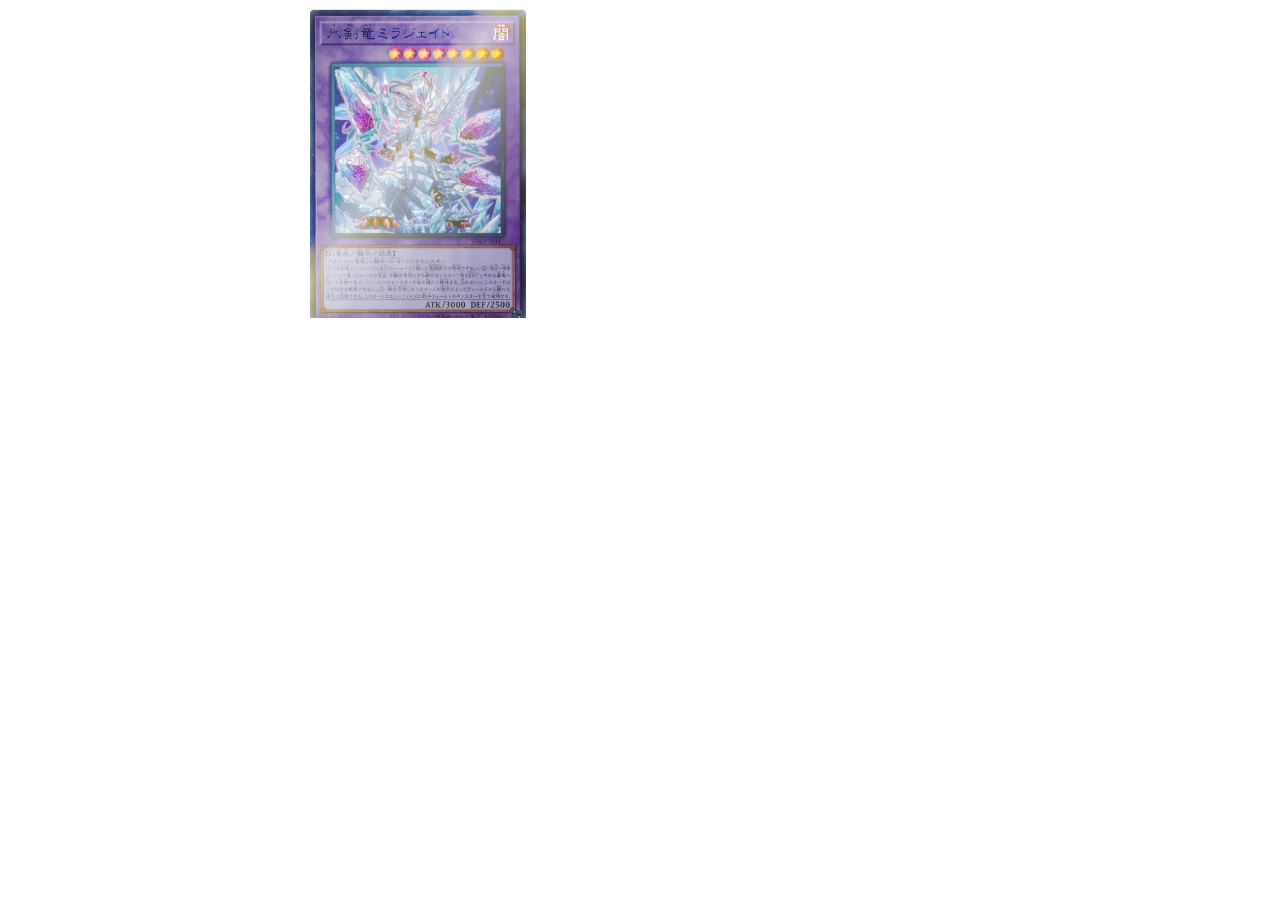
<file: Card/index.html>
<!DOCTYPE html>
<html>
    <head>
        <title>CARD</title>
        <link rel="stylesheet" href="style.css">
        
    </head>
    <body>
        <div class="container">
            <div class="overlay"></div>
            <div class="card"></div>
        </div>
        <script>
            var container = document.querySelector('.container')
            var overlay = document.querySelector('.overlay')
            container.addEventListener('mousemove',function(e){
                var x = e.offsetX
                var y = e.offsetY
                var rotateY  = -1/5 * x + 20
                var rotateX = 4/30 * y - 20
                overlay.style = 'background-position: ' + (x/5 + y/5) + '%'
                container.style = 'transform :  perspective(350px) rotateY(' + rotateY + 'deg) rotateX('+ rotateX +'deg)'
                
            })
            container.addEventListener('mouseout', function(){
                overlay.style = 'filter : opacity(0)'
                container.style = 'transform : persperctive(350px) rotateY(0deg) rotateX(0deg)'
            })
        </script>
    </body>
</html>
</file>
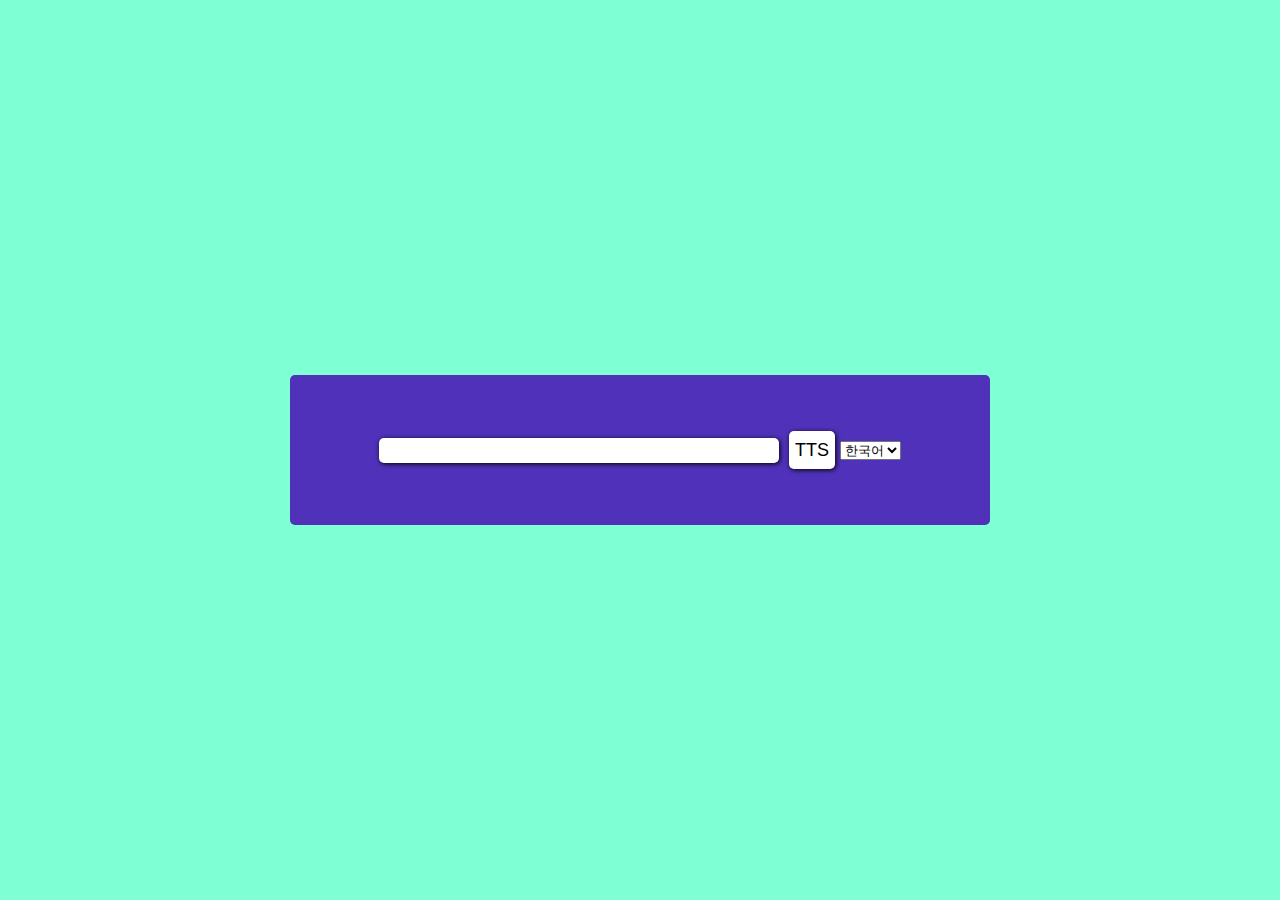
<file: Speech.html>
<!DOCTYPE html>
<html lang="KO">
    <head>
        <title>speech</title>
        <link rel="stylesheet" href="style.css"/>
    </head>
    <body>
        <article class="form">
            <input type="text" id="search_text" />
            <button type="button" id="search_button" onclick="readText()">TTS</button>
            <div class="record_btn">
                <select name="lang" id="lang">
                    <option value="ko-KR">
                        한국어
                    </option>
                    <option value="en-US">
                        영어
                    </option>
                    <option value="ja-JP">
                        일본어
                    </option>
                </select>
            </div>
        </article>
        <script type="text/javascript" src="app.js"></script>
    </body>
</html>
</file>
<file: Card/style.css>
.container{
    width: 220px;
    height: 310px;
    margin-left: 300px;
}

.card{
    width: 220px;height: 310px;
    background-image: url(IceBlade.webp);
    background-size: cover;
    transition : all 0.1s;
}

.overlay{
    position:absolute;
    width: 220px;
    height: 310px;
    background: linear-gradient(to left top,
    transparent 20%,
    rgba(255,219,112,0.8) 45%,
    rgba(120,150,201,0.6) 50%,
    transparent 80%);
    filter:brightness(1.2) opacity(0.8);
    mix-blend-mode: color-dodge;
    background-size: 150% 150%;
    background-position: 100%;
}
</file>
<file: style.css>
*{
    margin: 0;
    box-sizing: border-box;
}
body{
    background-color: aquamarine;
    width: 100vw;
    height: 100vh;
}
.form{
    position:absolute;
    border-radius: 5px;
    height: 150px;
    width: 700px;
    top: 50%;
    left:50%;
    justify-content: center;
    align-items: center;
    transform: translate(-50%,-50%);
    background-color: rgb(80,50,186);
    display: flex;
}

#search_text{
    padding:5px;
    width: 400px;
    margin-right: 10px;
    border: none;
    outline-color: red;
    box-shadow: 1px 1px 5px black;
    border-radius: 5px;
}
#search_text:focus{
    outline: none;
    border: 2px solid red;
}
#search_button{
    font-size: 18px;
    background-color: white;
    border: none;
    border-radius: 5px;
    box-shadow: 1px 1px 5px black;
    height: 38px;
}
#search_button:hover{
    background-color: orange;
    cursor: pointer;
}

.record_btn{
    padding-left: 5px;
}

.record_btn button{
    margin: 0;
    border-radius: 5px;
    border:none;
    text-align: center;
    padding: 5px;
    font-size: 18px;
    background-color: white;
    box-shadow: 1px 1px 5px black;
}

button:hover{
    background-color: orange;
    cursor: pointer;
}
</file>
